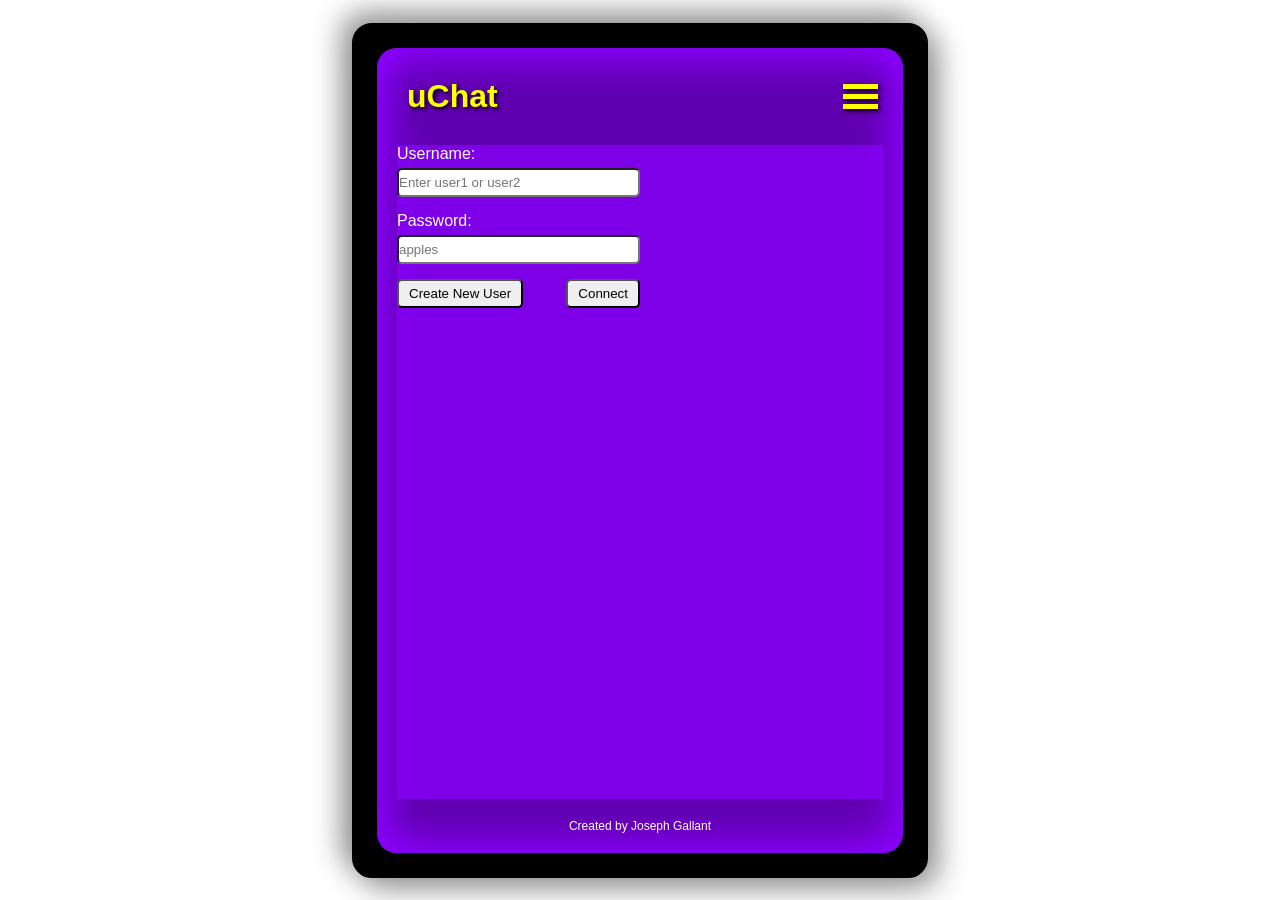
<file: src/uchat/client/templates/index.html>
<!DOCTYPE html>
<html lang="en">
    <head>
        <meta charset="UTF-8">
        <title>uChat | Login</title>
        <link rel="stylesheet" href="../static/css/styles.css">
    </head>
    <body>
        <div class="app-container">
            <main>
                <header>
                    <h1>uChat</h1>
                    <div class="dropdown-menu" id="dropdown-menu">
                        <div class="hamburger-icon"></div>
                        <div class="hamburger-icon"></div>
                        <div class="hamburger-icon"></div>
                    </div>
                    <div class="dropdown-content" id="dropdown-content">
                        <h3>Online</h3>
                        <p>user1</p>
                        <p>user2</p>
                        <p>user3</p>
                    </div>
                </header>
                <div class="login-container" id="login-container">
                    <form class="login-form" id="login-form" method="POST" action="/login">
                        <label>Username:</label>
                        <input type="text" id="username-input" name="username" placeholder="Enter user1 or user2" required>
                        <label>Password:</label>
                        <input type="password" id="password-input" name="password" placeholder="apples" required>
                        <div class="login-form-buttons">
                            <button type="submit" class="create-button" id="create-button">Create New User</button>
                            <button type="submit" class="login-button" id="login-button">Connect</button> 
                        </div> 
                    </form>
                </div>
                <footer>
                    <p>Created by Joseph Gallant</p>
                </footer>
            </main>
        </div>
        <script src="../static/script.js"></script>
    </body>
</html>
</file>
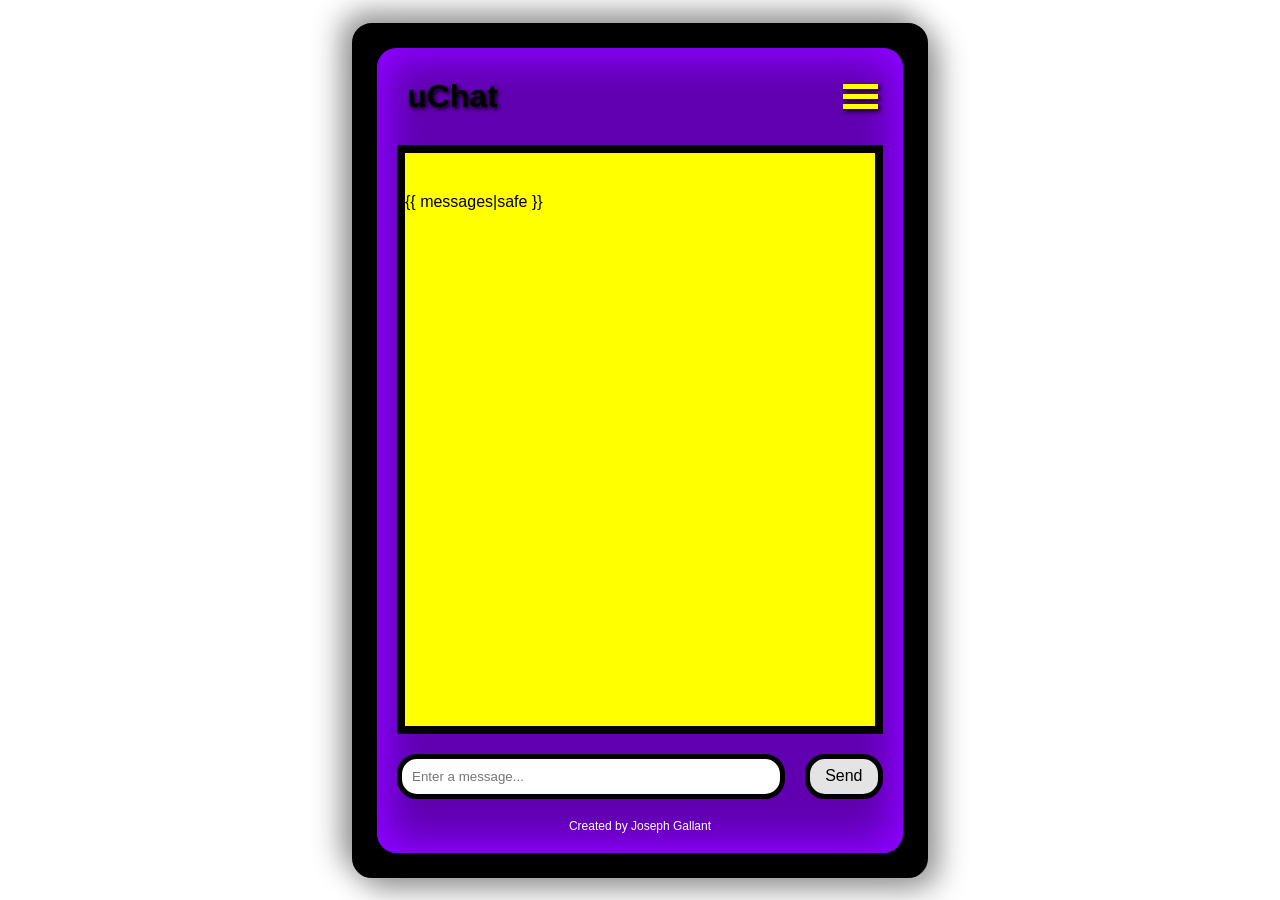
<file: src/uchat/client/templates/main.html>
<!DOCTYPE html>
<html lang="en">
    <head>
        <meta charset="UTF-8">
        <title>uChat</title>
        <link rel="stylesheet" href="../static/css/styles2.css">
    </head>
    <body>
        <div class="app-container">
            <main>
                <header>
                    <h1>uChat</h1>
                    <div class="dropdown-menu" id="dropdown-menu">
                        <div class="hamburger-icon"></div>
                        <div class="hamburger-icon"></div>
                        <div class="hamburger-icon"></div>
                    </div>
                    <div class="dropdown-content" id="dropdown-content">
                        <h3>Online</h3>
                        <p>user1</p>
                        <p>user2</p>
                    </div>
                </header>
                <div class="history-container" id="history-container">
                    {{ messages|safe }}
                </div>
                <div class="submission-container" id="submission-container">
                    <form id="submission-form" method="POST" action="/submit">
                        <input type="text" id="message-input" name="message" placeholder="Enter a message..."> 
                        <button type="submit" id="send-button">Send</button>
                    </form>
                </div>
                <footer>
                    <p>Created by Joseph Gallant</p>
                </footer>
            </main>
        </div>
        <script src="../static/script.js"></script>
    </body>
</html>
</file>
<file: src/uchat/client/static/css/styles.css>
*,
*::before,
*::after {
    margin: 0;
    padding: 0;
    box-sizing: border-box;
}


body {
    font-family: Arial, Helvetica, sans-serif;
    width: 100vw;
    height: 100vh;
    display: flex;
    flex-direction: column;
    justify-content: center;
    align-items: center;
    background-color: white;
}
body h1 {
    /* border: 6px solid rgb(0, 0, 0); */
    text-shadow: 2px 2px 4px #000000;
    /* background-color: yellow; */
    color: yellow;
    padding: 10px;
}

header {
    display: flex;
    width: 100%;
    flex-direction: row;
    justify-items: center;
    align-items: center;
}

header .dropdown-menu {
    display: inline-block;
    position: relative;
    margin-left: auto;
    padding: 0px 5px;
    cursor: pointer;
}

.dropdown-content {
    display: none;
    position: fixed;
    flex-direction: column;
    justify-content: center;
    align-items: center;
    width: 200px;
    background-color: orange;
    right: 30%;
    top: 16%;
    z-index: 1;
}

.dropdown-content.show {
    display: flex;
}

.dropdown-content p {
    padding: 5%;
}


.hamburger-icon {
    width: 35px;
    height: 5px;
    margin-left: auto;
    background-color: yellow;
    box-shadow: 2px 2px 5px black;
    margin-top: 5px;
    margin-bottom: 5px;
}

.app-container {
    width: 45%;
    height: 95%;
    min-width: 500px;
    min-height: 600px;
    padding: 20px;
    margin: auto;
    display: flex;
    flex-direction: column;
    align-items: center;
    background-color: black;
    border-radius: 20px;
    box-shadow: 10px 10px 30px rgb(146, 146, 146), -10px -10px 30px rgb(146, 146, 146);
    border: 5px solid black;
}


main {
    width: 100%;
    height: 100%;
    padding: 20px;
    display: flex;
    flex-direction: column;
    align-items: center;
    box-shadow: 10px 10px 40px rgb(140, 0, 255) inset, -10px -10px 40px rgb(140, 0, 255) inset;
    background-color: rgba(140, 0, 255, 0.692);
    gap: 20px;
    border-radius: 20px;
    /* border: 2px solid black; */
}

.login-container {
    width: 100%;
    display: block;
    flex: 1;
    background-color: rgba(140, 0, 255, 0.692);
}

.login-form {
    width: 50%;
    display: flex;
    flex-direction: column;
}

.login-form label {
    font-size: 16px;
    color: white;
    margin-bottom: 5px;
}

.login-form input {
    width: 100%;
    color: rgb(0, 0, 0);
    padding: 5px 0px;
    margin-bottom: 15px;
    border-radius: 5px;
}

.login-form-buttons {
    width: 100%;
    display: flex;
    gap: 5px;
}

.login-form-buttons button {
    border-radius: 5px;
    padding: 5px 10px;
}

.login-form-buttons .create-button {
    margin-right: auto;
}

footer p {
    color: white;
    font-size: 12px;
}
</file>
<file: src/uchat/client/static/css/styles2.css>
*,
*::before,
*::after {
    margin: 0;
    padding: 0;
    box-sizing: border-box;
}


body {
    font-family: Arial, Helvetica, sans-serif;
    width: 100vw;
    height: 100vh;
    display: flex;
    flex-direction: column;
    justify-content: center;
    align-items: center;
    background-color: white;
}
body h1 {
    /* border: 6px solid rgb(0, 0, 0); */
    text-shadow: 2px 2px 4px #000000;
    /* background-color: yellow; */
    color: black;
    padding: 10px;
}

header {
    display: flex;
    width: 100%;
    flex-direction: row;
    justify-items: center;
    align-items: center;
}

header .dropdown-menu {
    display: inline-block;
    position: relative;
    width: 100%;
    padding: 0px 5px;
    cursor: pointer;
}

.dropdown-content {
    display: none;
    position: fixed;
    flex-direction: column;
    justify-content: center;
    align-items: center;
    width: 200px;
    background-color: orange;
    right: 579px;
    top: 151px;
    border: 2px solid black;
    z-index: 1;
}

.dropdown-content.show {
    display: flex;
}

.dropdown-content p {
    padding: 5%;
}

.hamburger-icon {
    width: 35px;
    height: 5px;
    margin-left: auto;
    background-color: yellow;
    box-shadow: 2px 2px 5px black;
    margin-top: 5px;
    margin-bottom: 5px;
}

.app-container {
    width: 45%;
    height: 95%;
    min-width: 500px;
    min-height: 600px;
    padding: 20px;
    margin: auto;
    display: flex;
    flex-direction: column;
    align-items: center;
    background-color: black;
    border-radius: 20px;
    box-shadow: 10px 10px 30px rgb(146, 146, 146), -10px -10px 30px rgb(146, 146, 146);
    border: 5px solid black;
}


main {
    width: 100%;
    height: 100%;
    padding: 20px;
    display: flex;
    flex-direction: column;
    align-items: center;
    box-shadow: 10px 10px 40px rgb(140, 0, 255) inset, -10px -10px 40px rgb(140, 0, 255) inset;
    background-color: rgba(140, 0, 255, 0.692);
    gap: 20px;
    border-radius: 20px;
    /* border: 2px solid black; */
}

.history-container {
    background-color: yellow;
    border: 8px solid rgb(0, 0, 0);
    display: flex;
    flex-direction: column;
    padding: 40px 0px;
    gap: 40px;
    width: 100%;
    height: 100%;
    overflow-y: auto;
}

.history-container::-webkit-scrollbar {
    display: none;
    pointer-events: none;
}

.history-container .outgoing-message {
    display: flex;
    padding: 10px;
    height: auto;
    margin-left: 20%;
    margin-right: 2%;
    word-wrap: break-word;
    flex-direction: column;
    border-radius: 20px;
    border: 2px solid black;
    background-color: rgb(255, 255, 255);
    box-shadow: 3px 5px 10px rgb(54, 54, 54);
}

.history-container .incoming-message {
    display: flex;
    padding: 10px;
    height: auto;
    margin-left: 2%;
    margin-right: 20%;
    word-wrap: break-word;
    flex-direction: column;
    border-radius: 20px;
    border: 2px solid black;
    background-color: #ffffff;
    box-shadow: -3px 5px 10px rgb(54, 54, 54);
}

.history-container .message-content {
    font-size: 16px;
}

.history-container .message-metadata {
    font-size: 16px;
    margin-top: 5px;
    padding-top: 5px;
    text-align: end;
    border-top: 2px solid black;
}

.submission-container {
    width: 100%;
    height: 60px;
}

.submission-container form {
    height: 100%;
    display: flex;
    gap: 20px;
    justify-content: flex-end;
}

.submission-container input {
    width: 100%;
    padding: 0px 10px;
    border: 5px solid black;
    border-radius: 20px;
}

.submission-container button {
    width: 20%;
    border-radius: 20px;
    border: 5px solid black;
    font-size: 16px;
    background-color: rgb(228, 228, 228);
}

.submission-container button:hover {
    background-color: rgb(255, 255, 255);
    cursor: pointer;
}

footer p {
    color: white;
    font-size: 12px;
}
</file>
